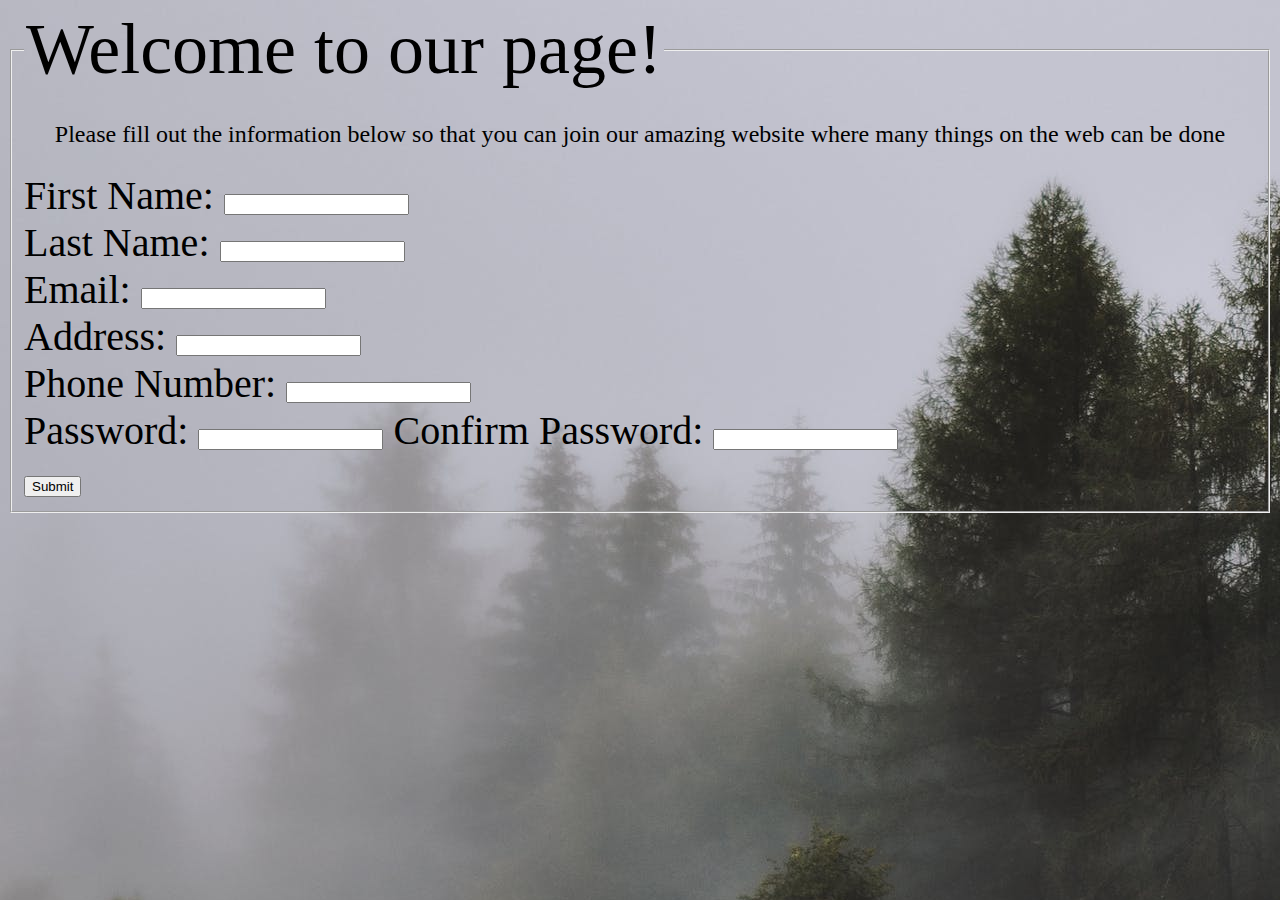
<file: forms/signUp.html>
<!DOCTYPE html>
<html>
    <head>
        <link rel="stylesheet"  type="text/css" href="signUp.css">
    </head>
    <body>
        <fieldset>
            <Legend>
                <header>
                    Welcome to our page!
                </header>
            </Legend>
            <p>Please fill out the information below so that you can 
                join our amazing website where many things on the web
                can be done
            </p>
            <div>
                <form>
                    First Name: <input type="text" name="fname"><br>
                    Last Name: <input type="text" name="lname"><br>
                    Email: <input type="email" name="email"><br>
                    Address: <input type="text" name="adres"><br>
                    Phone Number: <input type="text" name="phone" pattern="[0-9]"><br>
                    Password: <input type="password" name="pswd">
                    Confirm Password: <input type="password" name="pswd"><br>
                    <input type="submit" name="submit">
                </form>
            </div>
        </fieldset> 
    </body>
</html>
</file>
<file: forms/signUp.css>
header{
    font-family: 'Times New Roman', Times, serif;
    font-size: 4.5em; /*72px/16=4.5em*/
    text-align: center;
}
p{
    text-align: center;
    font-size: 1.5em; /*48px/16=1.5em */
}
div{
    text-align: left;
    font-size: 2.5em; /*48px/16=2.5em */
}
html{
    background-image: url(pexels-photo-1367192.jpeg)
}
</file>
